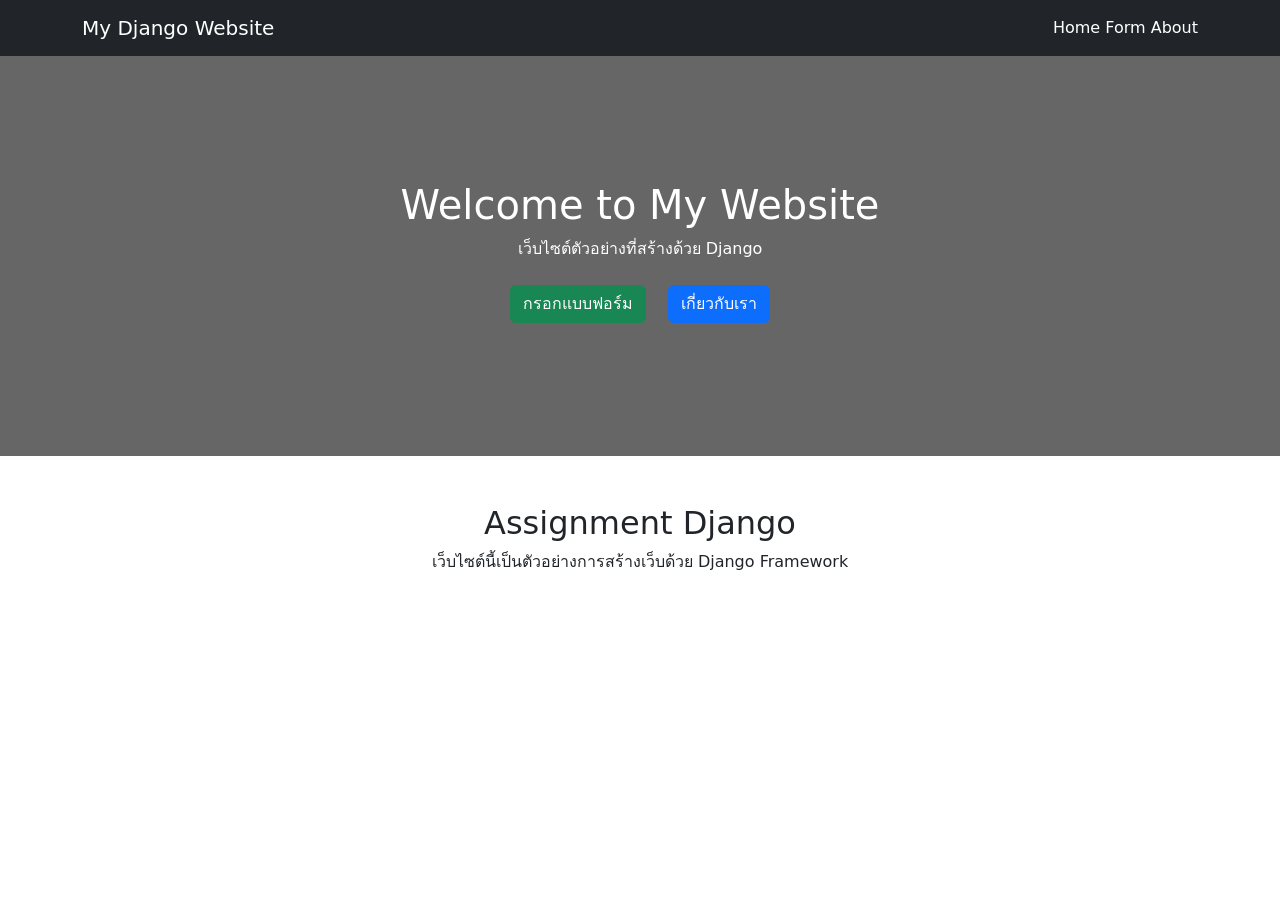
<file: L8/myproject/myapp/templates/index.html>
<!DOCTYPE html>
<html>
<head>
<title>Home</title>

<link href="https://cdn.jsdelivr.net/npm/bootstrap@5.3.2/dist/css/bootstrap.min.css" rel="stylesheet">

<style>

.hero{
    background: linear-gradient(rgba(0,0,0,0.6), rgba(0,0,0,0.6)),
    url("https://images.unsplash.com/photo-1492724441997-5dc865305da7");
    height:400px;
    background-size:cover;
    background-position:center;
    color:white;
    display:flex;
    align-items:center;
    justify-content:center;
    text-align:center;
}

</style>

</head>

<body>

<!-- Navbar -->

<nav class="navbar navbar-expand-lg navbar-dark bg-dark">
<div class="container">

<a class="navbar-brand">My Django Website</a>

<div>
<a class="nav-link d-inline text-white" href="/">Home</a>
<a class="nav-link d-inline text-white" href="/form/">Form</a>
<a class="nav-link d-inline text-white" href="/about/">About</a>
</div>

</div>
</nav>

<!-- Hero -->

<div class="hero">

<div>

<h1>Welcome to My Website</h1>
<p>เว็บไซต์ตัวอย่างที่สร้างด้วย Django</p>

<a href="/form/" class="btn btn-success m-2">กรอกแบบฟอร์ม</a>
<a href="/about/" class="btn btn-primary m-2">เกี่ยวกับเรา</a>

</div>

</div>

<!-- Content -->

<div class="container text-center mt-5">

<h2>Assignment Django</h2>

<p>เว็บไซต์นี้เป็นตัวอย่างการสร้างเว็บด้วย Django Framework</p>

</div>

</body>
</html>
</file>
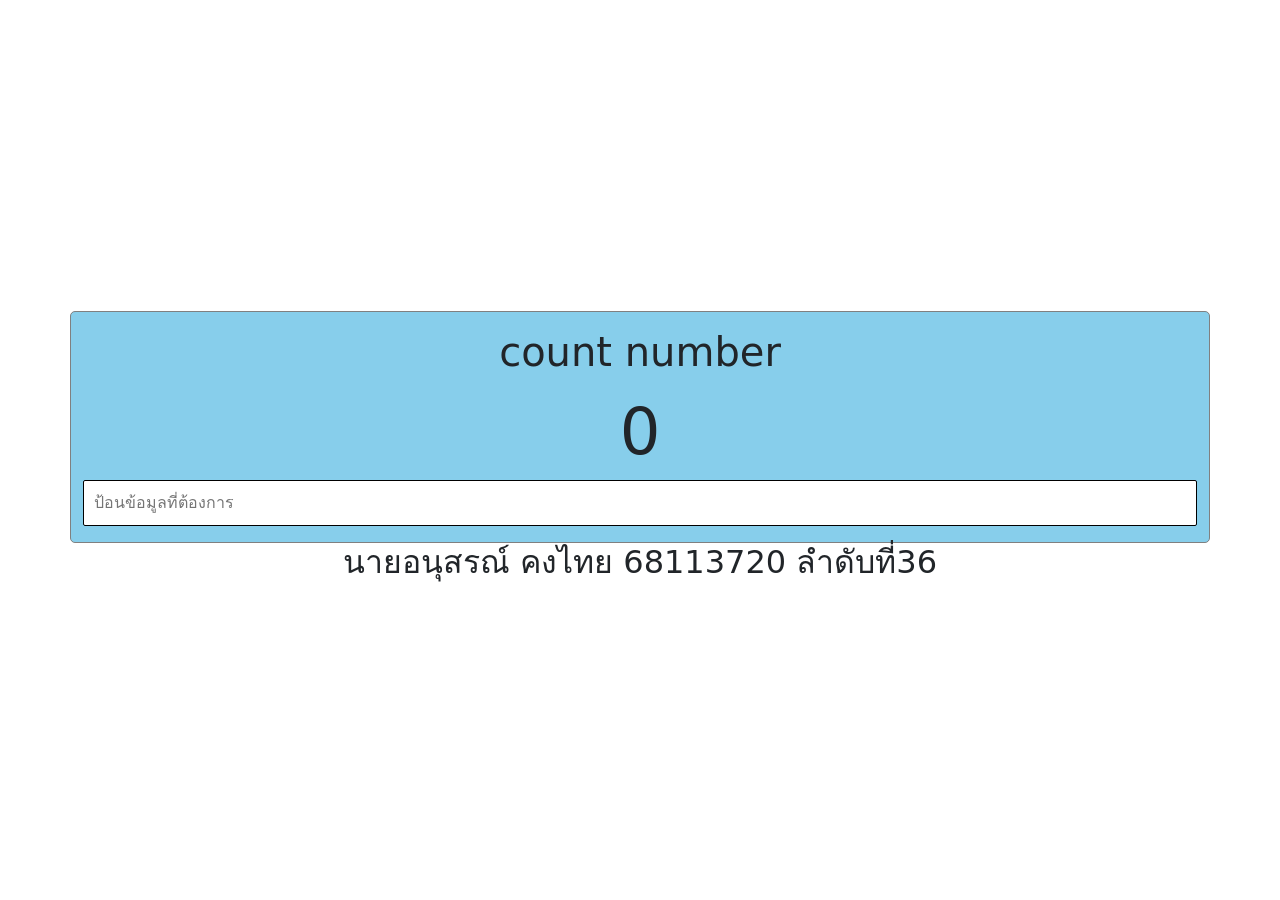
<file: Lab3/lab3.html>
<!DOCTYPE html>
<html lang="en">
<head>
    <meta charset="UTF-8">
    <meta name="viewport" content="width=device-width, initial-scale=1.0">
    <title>count number</title>
    <link rel="stylesheet" href="lab3.css">
    <link href="https://cdn.jsdelivr.net/npm/bootstrap@5.0.2/dist/css/bootstrap.min.css" rel="stylesheet" integrity="sha384-EVSTQN3/azprG1Anm3QDgpJLIm9Nao0Yz1ztcQTwFspd3yD65VohhpuuCOmLASjC" crossorigin="anonymous">
</head>
<body>
    <div class="container">
        <h1>count number</h1>
        <span class ="count"> 0 </span>
        <input type="text" placeholder="ป้อนข้อมูลที่ต้องการ">
    </div>
    <div class="container2">
        <h2>นายอนุสรณ์ คงไทย 68113720 ลำดับที่36</h2>
    </div>
</body>
    <script src="https://cdn.jsdelivr.net/npm/bootstrap@5.0.2/dist/js/bootstrap.bundle.min.js" integrity="sha384-MrcW6ZMFYlzcLA8Nl+NtUVF0sA7MsXsP1UyJoMp4YLEuNSfAP+JcXn/tWtIaxVXM" crossorigin="anonymous"></script>
    <script>
        const count = document.querySelector(".count")
        const input = document.querySelector("input")
        input.addEventListener("keyup",(   )=>{
            count.innerHTML=input.value.length
        })
    </script>
</html>
</file>
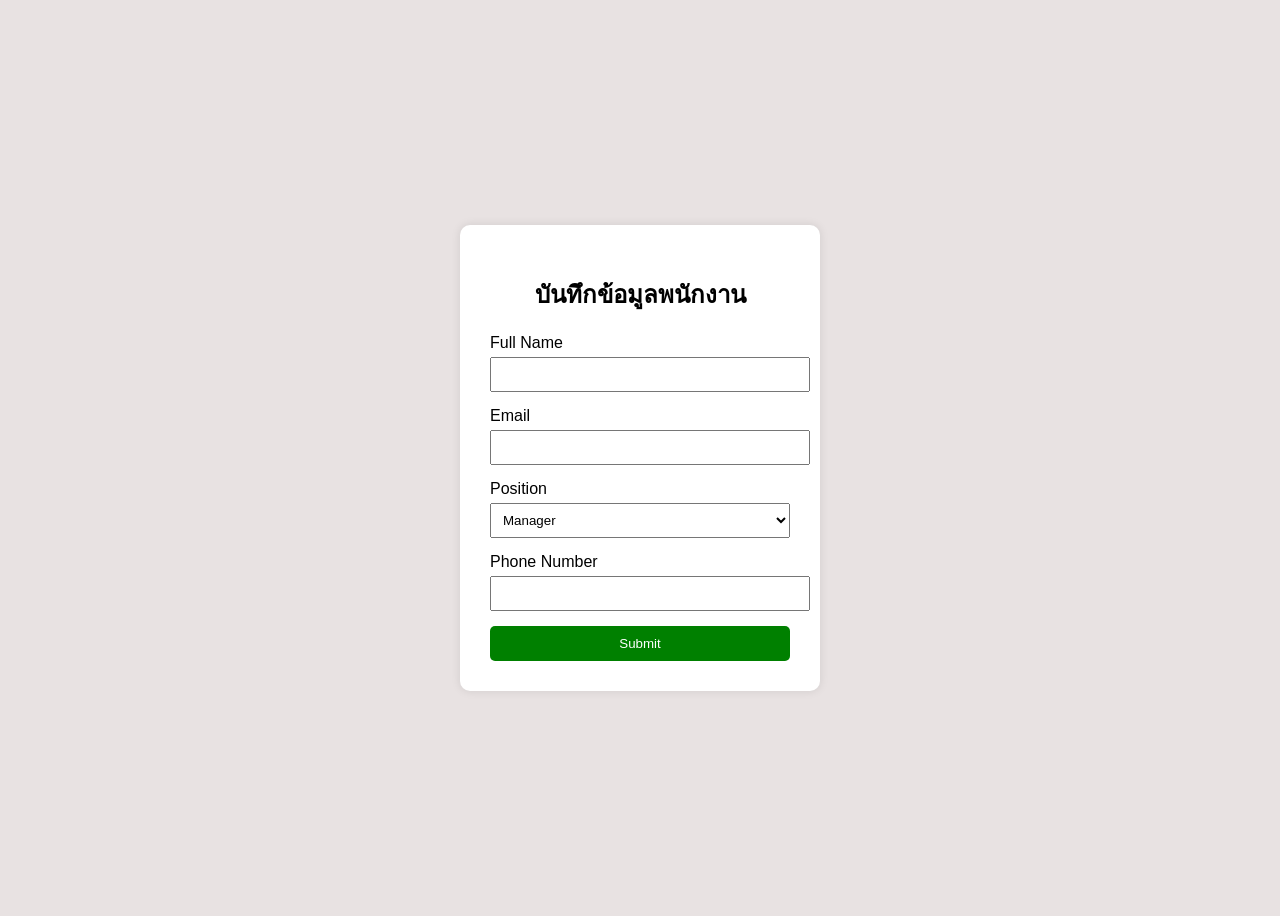
<file: L7/myproject/myapp/templates/form.html>
<!DOCTYPE html>
<html>
<head>
    <title>Employee Form</title>

    <style>
        body{
            font-family: Arial;
            background:#e8e2e2;
            display:flex;
            justify-content:center;
            align-items:center;
            height:100vh;
        }

        .card{
            background:white;
            padding:30px;
            border-radius:10px;
            width:300px;
            box-shadow:0 0 10px rgba(0,0,0,0.1);
        }

        h2{
            text-align:center;
        }

        input, select{
            width:100%;
            padding:8px;
            margin-top:5px;
            margin-bottom:15px;
        }

        button{
            width:100%;
            padding:10px;
            background:green;
            color:white;
            border:none;
            border-radius:5px;
        }
    </style>

</head>

<body>

<div class="card">

<h2>บันทึกข้อมูลพนักงาน</h2>

<form>

<label>Full Name</label>
<input type="text">

<label>Email</label>
<input type="email">

<label>Position</label>
<select>
<option>Manager</option>
<option>Developer</option>
<option>Designer</option>
</select>

<label>Phone Number</label>
<input type="text">

<button type="submit">Submit</button>

</form>

</div>

</body>
</html>
</file>
<file: Lab3/lab3.css>
* {
    margin: 0;
    padding: 0;
    box-sizing: border-box;
}

body {
    display: flex;
    flex-direction: column;
    align-items: center;
    justify-content: center;
    min-height: 100vh;
    margin: 0;
    background-color: red;
}

.container {
    width: 40rem;
    border: 1px solid gray;
    padding: 1rem;
    background: skyblue;
    text-align: center;
    border-radius: 5px;
}

.count {
    font-size: 4rem;
    padding: 0 1 rem;
    text-align: center;
}

input[type="text"]{
    display: block;
    font-size: 16px;
    border: 1px solid black;
    border-radius: 2px;
    padding: 10px;
    width: 100%;
    outline: none;
}
</file>
